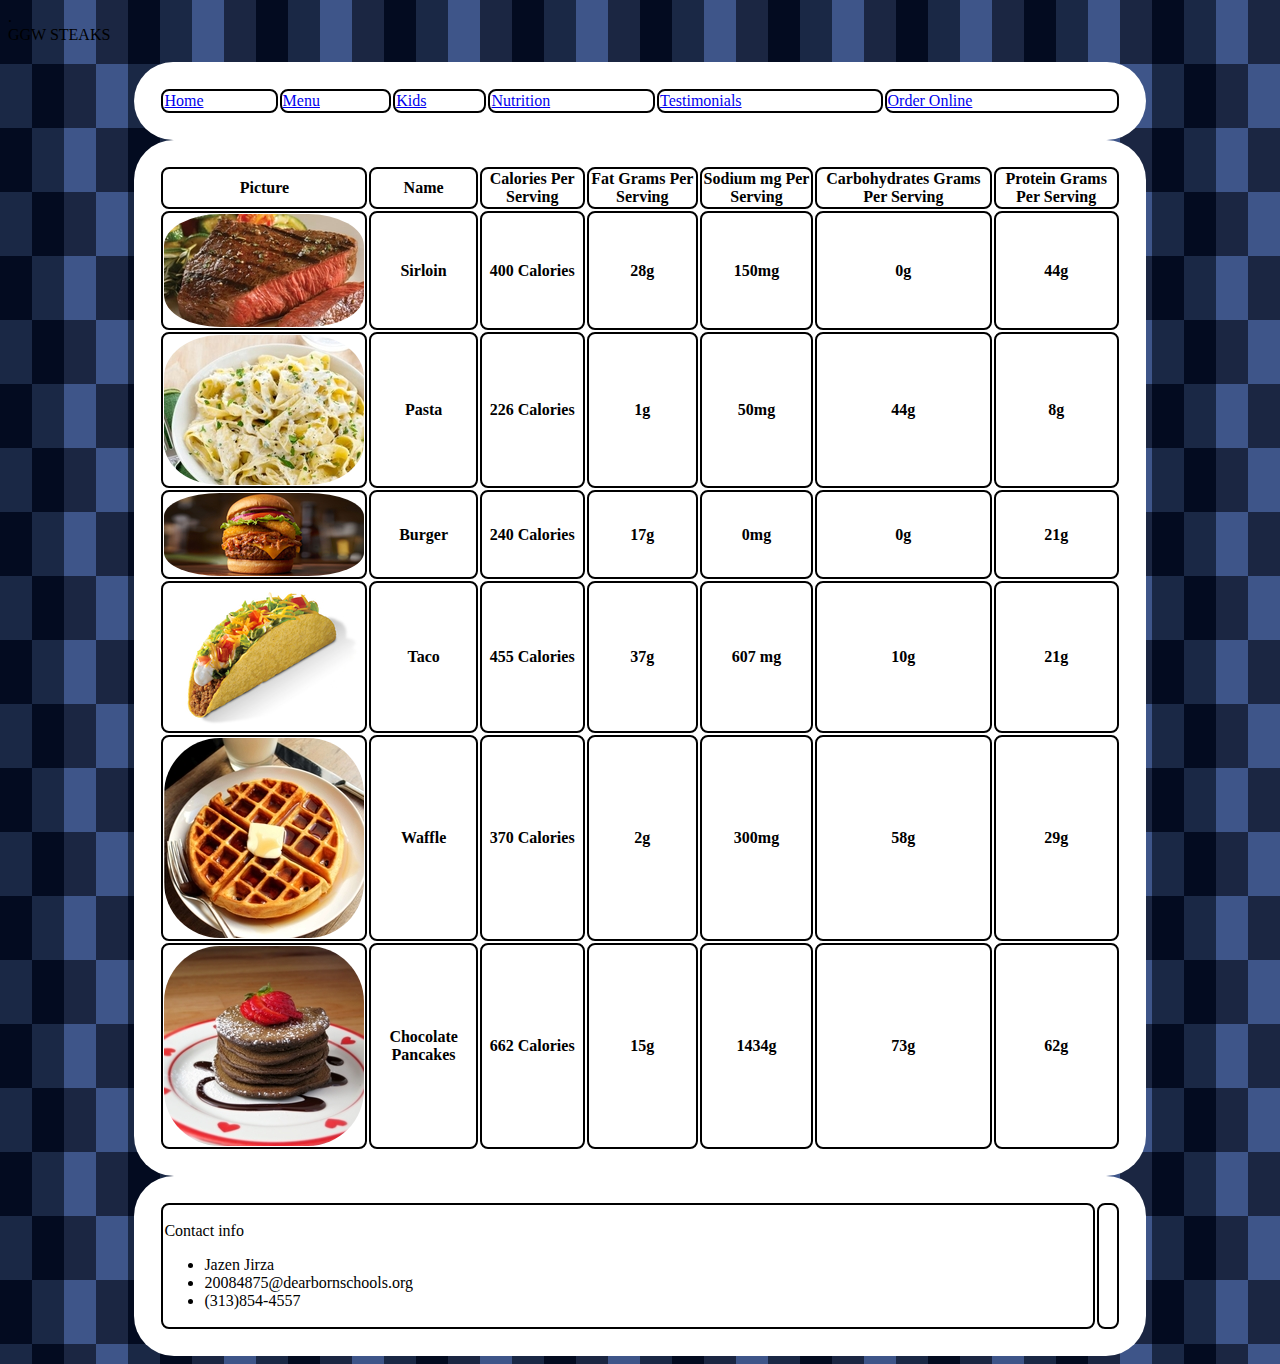
<file: CSSP/Nutrition.html>
<!DOCTYPE html>
<html>

<head>
<title> Nuitrition </title>
<link rel="shortcut icon" href="favicon.ico"/>
<link rel="stylesheet" type="text/css" href="CSS.css">.
</head>


<body>
<DIV> GGW STEAKS </div>

<center>


<table>
<td><a href="index.html" target="_blank">Home </a> </td>
<td><a href="menu.html" target="_blank"> Menu </a> </td>
<td><a href="kids.html" target="_blank"> Kids </a> </td>
<td><a href="Nutrition.html" target="_blank"> Nutrition</a> </td>
<td><a href="test.html" target="_blank"> Testimonials </a> </td>
<td><a href="order.html" target="_blank"> Order Online </a> </td>
<center>


<br>



</font>


<table>



<tr>

<th> Picture    </th>
<th> Name  </th>
<th> Calories Per Serving</th>
<th> Fat Grams Per Serving </th>
<th> Sodium mg Per Serving </th>
<th> Carbohydrates Grams Per Serving </th>
<th> Protein Grams Per Serving </th>



</tr>





<tr>

<th> <img src="Sirloin.jpg">    </th>
<th> Sirloin  </th>
<th> 400 Calories</th>
<th> 28g </th>
<th> 150mg </th>
<th> 0g </th>
<th> 44g </th>



</tr>

<tr>

<th> <img src="ppasta.jpg">    </th>
<th> Pasta  </th>
<th> 226 Calories </th>
<th> 1g </th>
<th> 50mg </th>
<th> 44g</th>
<th> 8g </th>



</tr>


<tr>

<th> <img src="burgerg.jpg">   </th>
<th> Burger  </th>
<th> 240 Calories</th>
<th> 17g </th>
<th> 0mg </th>
<th> 0g</th>
<th> 21g </th>



</tr>



<tr>

<th> <img src="taco.jpg">    </th>
<th> Taco  </th>
<th> 455 Calories</th>
<th> 37g </th>
<th>607 mg </th>
<th> 10g </th>
<th> 21g </th>



</tr>



<tr>

<th>  <img src="waffle.jpg">  </th>
<th> Waffle  </th>
<th> 370 Calories </th>
<th> 2g </th>
<th> 300mg  </th>
<th> 58g </th>
<th> 29g </th>



</tr>



<tr>

<th> <img src="cpan.jpg">   </th>
<th> Chocolate Pancakes  </th>
<th> 662 Calories</th>
<th> 15g </th>
<th> 1434g </th>
<th> 73g </th>
<th> 62g </th>



</tr>


</table>
</div>
</center>




<table>
<td>
<p>     Contact info <ul>
<li> Jazen Jirza         </li>
<li>   20084875@dearbornschools.org      </li>
<li>    (313)854-4557     </li>
</p>
<td>
</table>




















</html>
</file>
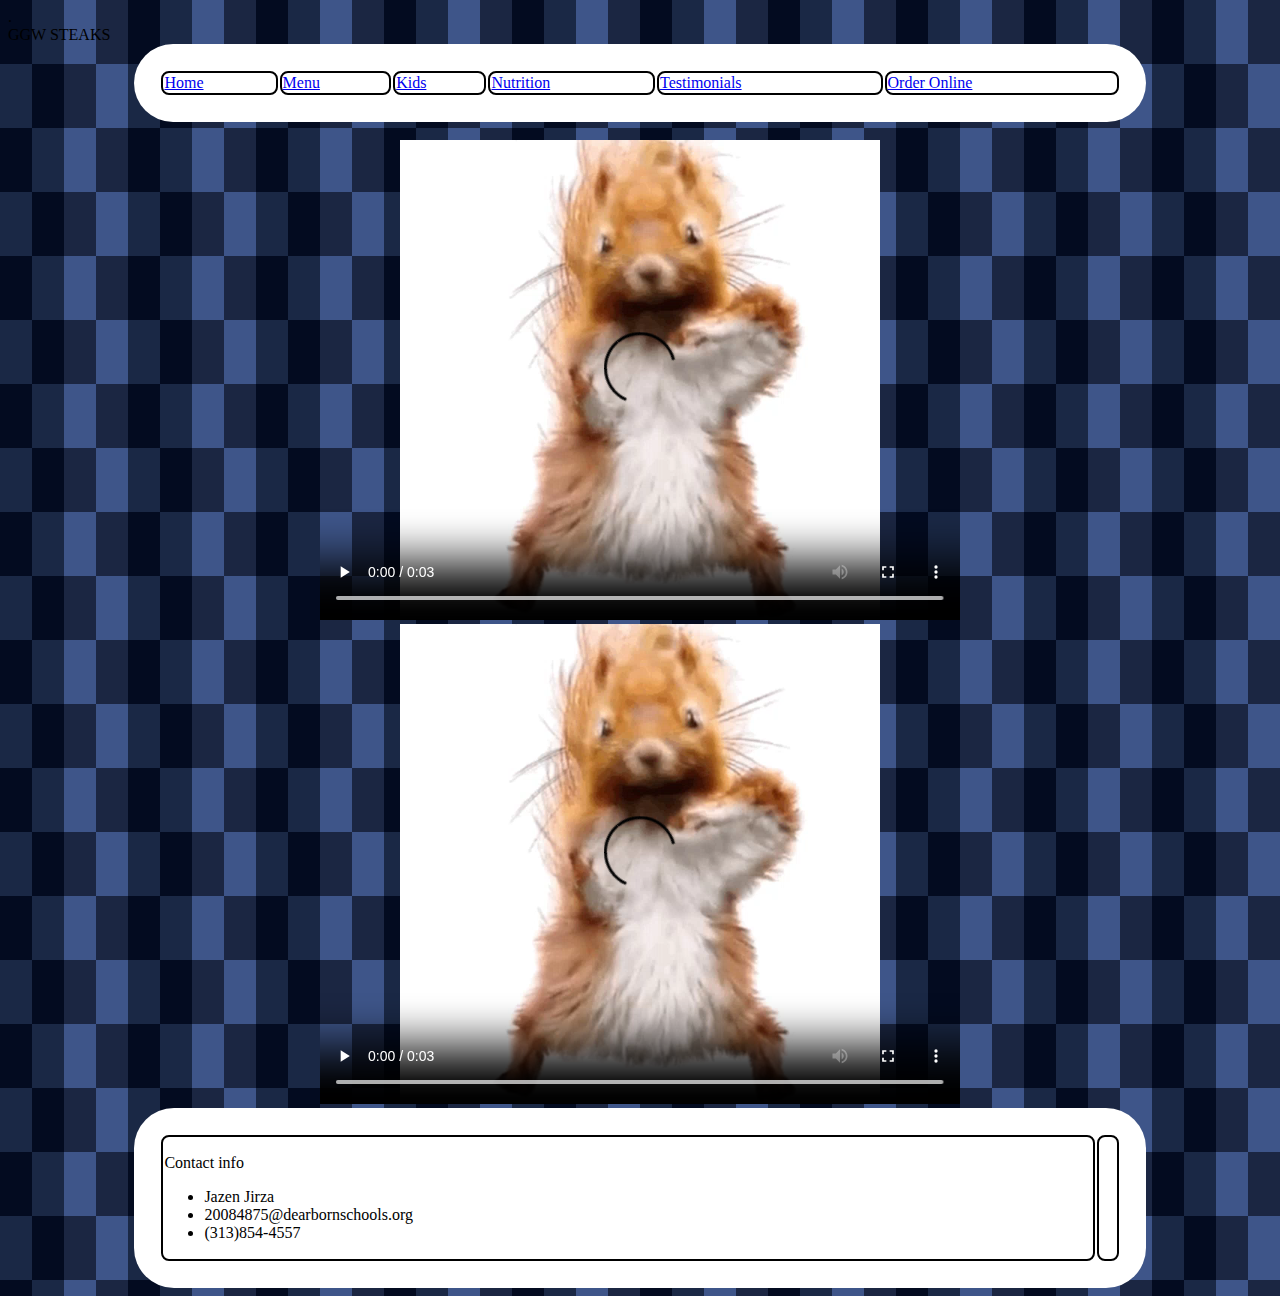
<file: CSSP/test.html>
<!DOCTYPE html>
<html>

<head>
<TITLE>GGW Steak</TITLE>
<link rel="stylesheet" type="text/css" href="CSS.css">.
<link rel="shortcut icon" href="favicon.ico"/>
</head>


<Body>

<Div>GGW STEAKS</div>


<center>


<table >

<td><a href="index.html" target="_blank">Home </a> </td>
<td><a href="menu.html" target="_blank"> Menu </a> </td>
<td><a href="kids.html" target="_blank"> Kids </a> </td>
<td><a href="Nutrition.html" target="_blank"> Nutrition</a> </td>
<td><a href="test.html" target="_blank"> Testimonials </a> </td>
<td><a href="order.html" target="_blank"> Order Online </a> </td>
</table>
<br>
</font>

<div>
<video width="640" height="480" controls>
<source src="hehexd.mp4" type="video/mp4"> </video>
</div>

<div>
<video width="640" height="480" controls>
<source src="yes.mp4" type="video/mp4"> </video>
</div>












</table>
</div>
</center>




<table>
<td>
<p> Contact info <ul>
<li> Jazen Jirza         </li>
<li>   20084875@dearbornschools.org      </li>
<li>    (313)854-4557     </li>
</p>
<td>
</table>






</html>
</file>
<file: CSSP/CSS.css>
#gray{
    background: radial-gradient(circle, #FFFFFF, #FFFFFF, #7A7879);
    background: radial-gradient(circle, #FFFFFF, #FFFFFF, #7A7879);
    background: radial-gradient(circle, #FFFFFF, #FFFFFF, #7A7879);
    background: radial-gradient(circle, #FFFFFF, #FFFFFF, #7A7879);
}

img {
    display: block;
    margin: 0 auto;
 border-radius: 28%;
}


#gra{
    background: radial-gradient(circle, #103aa2, #0e318b, #09215d);
    background: radial-gradient(circle, #103aa2, #0e318b, #09215d); 
    background: radial-gradient(circle, #103aa2, #0e318b, #09215d); 
    background: radial-gradient(circle, #103aa2, #0e318b, #09215d);
}

#graNO{
    background:gradient(#54a6ff,#8c00ff);
    background:gradient(#54a6ff,#8c00ff);
    background:linear-gradient(#54a6ff,#8c00ff);
    background:linear-gradient(#54a6ff, #8c00ff);
}


td,th{
border: 2px solid black;
 border-radius: 8px;
}

#c{
   text-align:center;
}
.boxed{
    background-color:white;
    border: 5px solid black;
    margin-top: 10px;
    margin-bottom: 10px;
    margin-right: 300px;
    margin-left: 300px;
    text-align:center;
}

#title{
   color:white;
   text-align:center;
   font-size:300%;
}

#bott{
   text-align:left;
   color:white;
}



#img{
   text-align:center;
}


#td{
   color:white;
   text-align:center;
}

#TDFONT{
font-size:145%;   
text-align:left;
}


#TDTITLE{
   font-size:180%;
   text-align:center;
   font-weight: bold;
}


body{
    background-image: url("uu.jpg");
}



table{
   border-radius: 40px;
   background:white ;
   padding: 25px;
}


table{
   width:80%;
   margin-left:10%;
   margin-right:10%;
}



#tabletop{
background:white;
font-color:black;
}

@font-face{
    font-family:First;
    src:url('bold.ttf');

body{
font-family:First;
}
</file>
